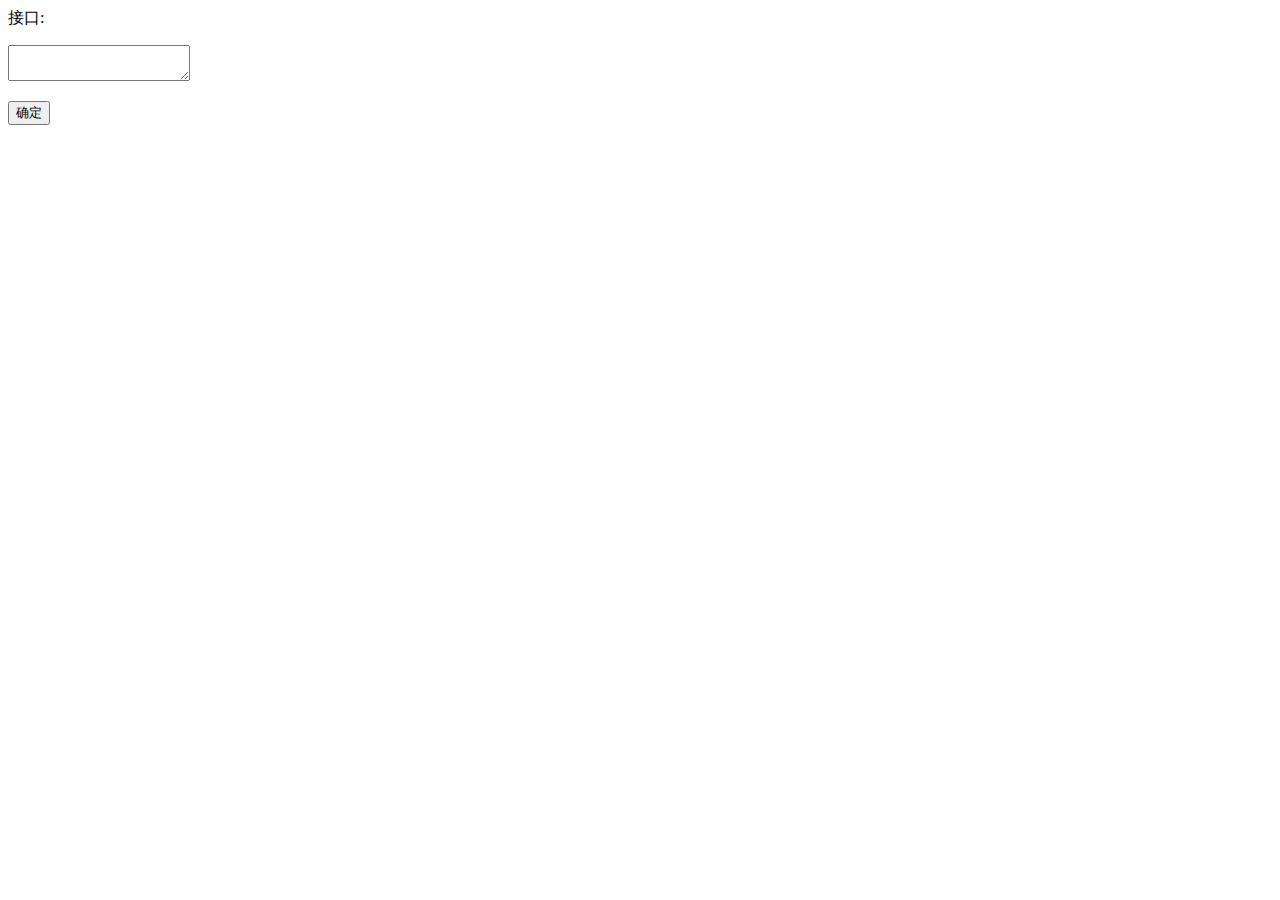
<file: view/admin/admin.html>
<!DOCTYPE html>
<html lang="en">
<head>
    <meta charset="UTF-8">
    <title>后台管理</title>
</head>
<body>
<form action="" method="post">

    <div>
        <label>接口:</label>
        <p>
            <textarea name="content"></textarea>
        </p>
    </div>
        <p>
            <button type="submit">确定</button>
        </p>
    </div>
</form>

</body>
</html>
</file>
